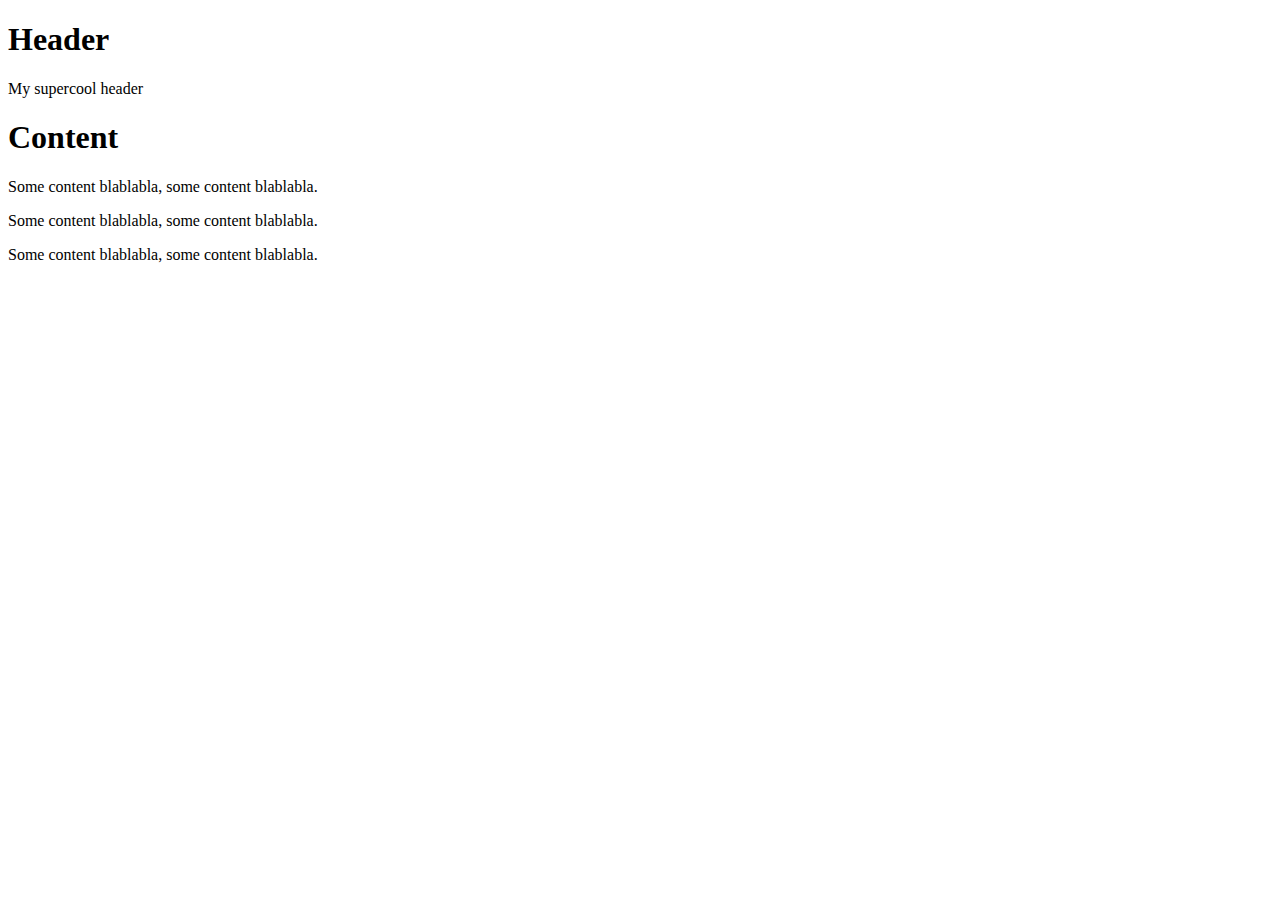
<file: NLTK Project/distrcomp/templates/distrcomp/answer.html>
<!DOCTYPE html>
<html lang="en">
  <head>
    <meta charset="UTF-8" />
    <meta name="viewport" content="width=device-width, initial-scale=1.0" />
    <meta http-equiv="refresh" content="1; url=/" />
    <title>Document</title>
  </head>
  <body>
    <script>
    <script>
        setTimeout(function() {
            window.history.back();
        }, 1000);
    </script>
</script>
    <div class="header">
      <h1>Header</h1>
      <p>My supercool header</p>
    </div>

    <div class="content">
      <h1>Content</h1>
      <p>Some content blablabla, some content blablabla.</p>
      <p>Some content blablabla, some content blablabla.</p>
      <p>Some content blablabla, some content blablabla.</p>
    </div>
  </body>
</html>
</file>
